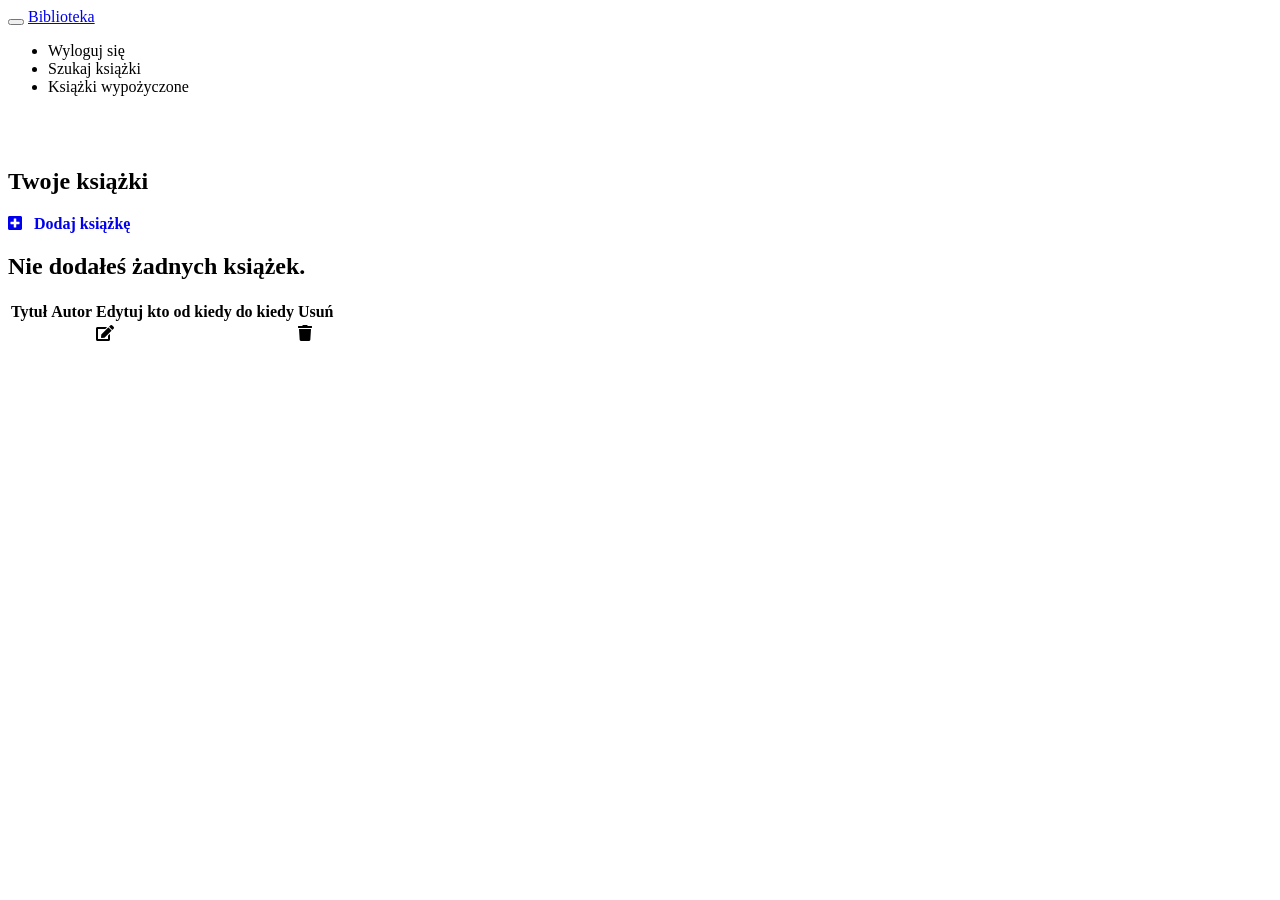
<file: Domowa-biblioteka-master/src/main/resources/templates/index.html>
<!DOCTYPE html>
<html xmlns:th="http://www.thymeleaf.org" xmlns:sec="http://www.thymeleaf.org/thymeleaf-extras-springsecurity5">
<head>
	<meta charset="utf-8" />
	<meta http-equiv="X-UA-Compatible" content="IE=edge" />
	<meta name="viewport" content="width=device-width, initial-scale=1" />
	<link rel="stylesheet" type="text/css" th:href="@{/css/bootstrap.min.css}" />
	<link rel="stylesheet" type="text/css" th:href="@{/css/global.css}" />
	<link rel="stylesheet" href="https://use.fontawesome.com/releases/v5.4.1/css/all.css"
		  integrity="sha384-5sAR7xN1Nv6T6+dT2mhtzEpVJvfS3NScPQTrOxhwjIuvcA67KV2R5Jz6kr4abQsz"
		  crossorigin="anonymous">
	<title>Biblioteka</title>
</head>

<body>

<nav class="navbar navbar-inverse navbar-fixed-top">
	<div class="container">
		<div class="navbar-header">

			<button type="button" class="navbar-toggle collapsed"
					data-toggle="collapse" data-target="#navbar" aria-expanded="false" aria-controls="navbar">
				<span class="sr-only">Toggle navigation</span><span class="icon-bar"></span>
				<span class="icon-bar"></span><span class="icon-bar"></span>
			</button>
			<a class="navbar-brand" href="#" th:href="@{/}">Biblioteka</a>
		</div>

		<div id="navbar" class="collapse navbar-collapse">
			<ul class="nav navbar-nav navbar-right">
				<li sec:authorize="isAuthenticated()"><a th:href="@{/logout}">Wyloguj się</a></li>
				<li><a th:href="@{/search}">Szukaj książki</a></li>
				<!-- Dodajemy zakładkę "Książki wypożyczone" -->
				<li><a th:href="@{/rented}">Książki wypożyczone</a></li>
			</ul>
		</div>
	</div>
</nav>

<br>
<br>

<div class="container">
	<h2>Twoje książki</h2>


	<div class="card">
		<div class="card-body">

			<div th:switch="${books}" class="container my-5">
				<p class="my-5">
					<a href="/book/add" class="btn btn-primary" id="addButton">
						<i class="fas fa-plus-square ml-2">&nbsp;&nbsp;&nbsp;Dodaj książkę</i></a>
				</p>
				<div class="table col-md-10">
					<h2 th:case="null">Nie dodałeś żadnych książek.</h2>
					<div th:case="*">
						<table class="table table-striped table-responsive-md">
							<thead>
							<tr>
								<th>Tytuł</th>
								<th>Autor</th>
								<th>Edytuj</th>
								<th>kto</th>
								<th>od kiedy</th>
								<th>do kiedy</th>
								<th>Usuń</th>
							</tr>
							</thead>
							<tbody>
							<tr th:each="book : ${books}">
								<td th:text="${book.title}"></td>
								<td th:text="${book.author}"></td>
								<td><a th:href="@{/book/update/{id}(id=${book.id})}" class="btn btn-primary">
									<i class="fas fa-edit ml-2"></i></a></td>
								<td th:text="${book.borrowerFullName}"></td>
								<td th:text="${book.loanDate}"></td>
								<td th:text="${book.returnDate}"></td>
								<td><a th:href="@{/book/delete/{id}(id=${book.id})}" class="btn btn-primary">
									<i class="fas fa-trash ml-2"></i></a></td>
							</tr>
							</tbody>
						</table>
					</div>
				</div>
			</div>
		</div>
	</div>


</div>

<script type="text/javascript" th:src="@{/js/jquery-3.4.1.min.js}"></script>
<script type="text/javascript" th:src="@{/js/bootstrap.min.js}"></script>

</body>
</html>
</file>
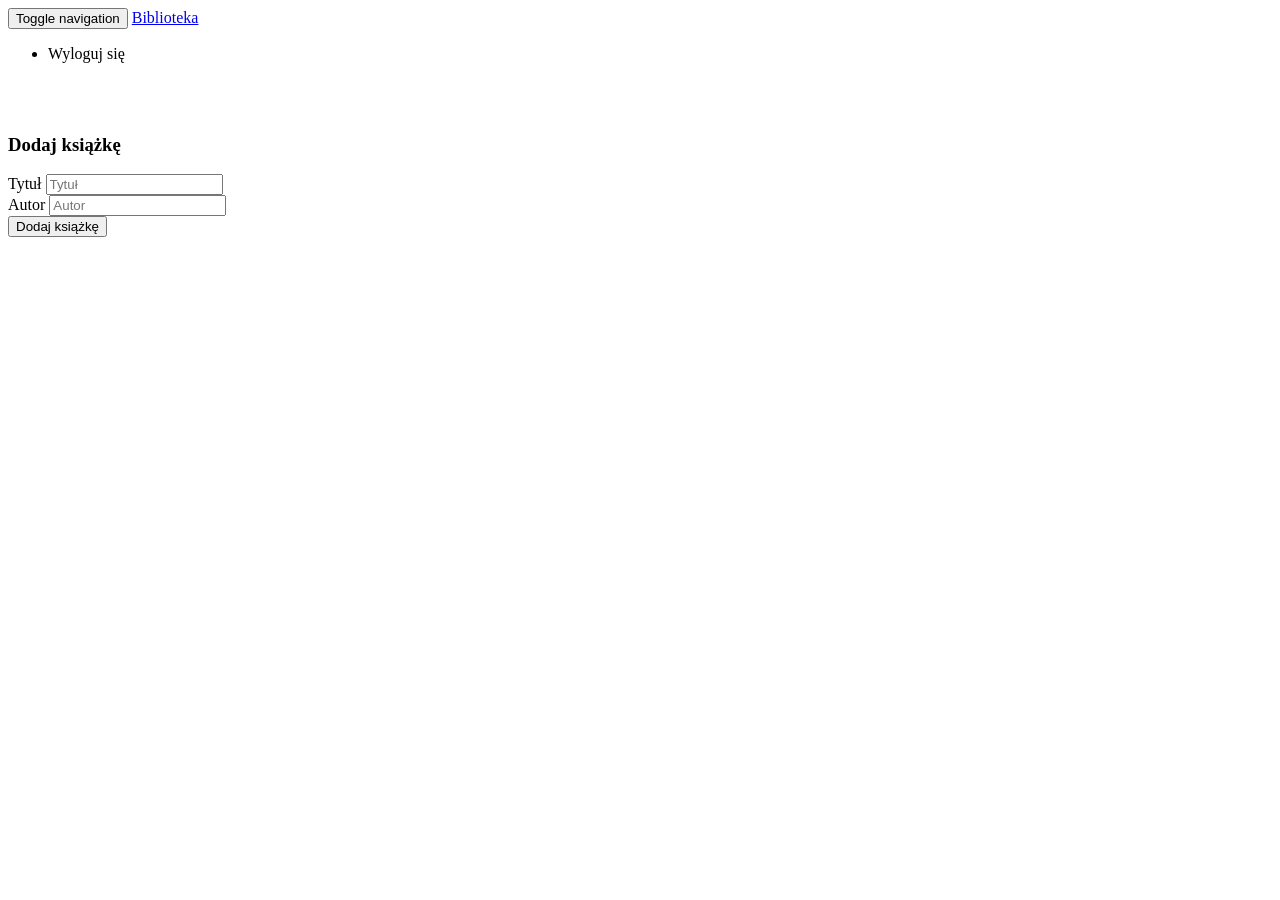
<file: Domowa-biblioteka-master/src/main/resources/templates/add-book.html>
<!DOCTYPE html>
<html xmlns:th="http://www.thymeleaf.org">
<head>
<meta charset="utf-8" />
<meta http-equiv="X-UA-Compatible" content="IE=edge" />
<meta name="viewport" content="width=device-width, initial-scale=1" />

<link rel="stylesheet" type="text/css" th:href="@{/css/bootstrap.min.css}" />
<link rel="stylesheet" type="text/css" th:href="@{/css/global.css}" />
<title>Dodaj książkę</title>
</head>

<body>

<nav class="navbar navbar-inverse navbar-fixed-top">
<div class="container">
<div class="navbar-header">

<button type="button" class="navbar-toggle collapsed"
data-toggle="collapse" data-target="#navbar" aria-expanded="false" aria-controls="navbar">
<span class="sr-only">Toggle navigation</span><span class="icon-bar"></span>
<span class="icon-bar"></span><span class="icon-bar"></span>
</button>
<a class="navbar-brand" href="#" th:href="@{/}">Biblioteka</a>
</div>

<div id="navbar" class="collapse navbar-collapse">
<ul class="nav navbar-nav navbar-right">
<li sec:authorize="isAuthenticated()"><a th:href="@{/logout}">Wyloguj się</a></li>
</ul>
</div>
</div>
</nav>

<br>
<br>

<div class="container my-5">

<h3>Dodaj książkę</h3>
<div class="card">
<div class="card-body">
<div class="col-md-10">
<form action="#" th:action="@{/book/add}" th:object="${book}" method="post">

<div class="row">
	<div class="form-group col-md-8">
		<label for="title" class="col-form-label">Tytuł</label>
		<input type="text" th:field="*{title}" class="form-control"
			id="title" placeholder="Tytuł">
			<span th:if="${#fields.hasErrors('title')}"
			th:errors="*{title}" class="text-danger">
			</span>
	</div>
</div>


<div class="row">
	<div class="form-group col-md-8">
		<label for="author" class="col-form-label">Autor</label>
		<input type="text" th:field="*{author}" class="form-control"
			id="title" placeholder="Autor">
			<span th:if="${#fields.hasErrors('author')}"
			th:errors="*{author}" class="text-danger">
			</span>
	</div>
</div>

<div class="row">
	<div class="col-md-6">
	<input type="submit" class="btn btn-primary" value="Dodaj książkę">
	</div>
</div>


</form>

</div>

</div>


</div>


</div>

<script type="text/javascript" th:src="@{/js/jquery-3.4.1.min.js}"></script>
<script type="text/javascript" th:src="@{/js/bootstrap.min.js}"></script>

</body>
</html>
</file>
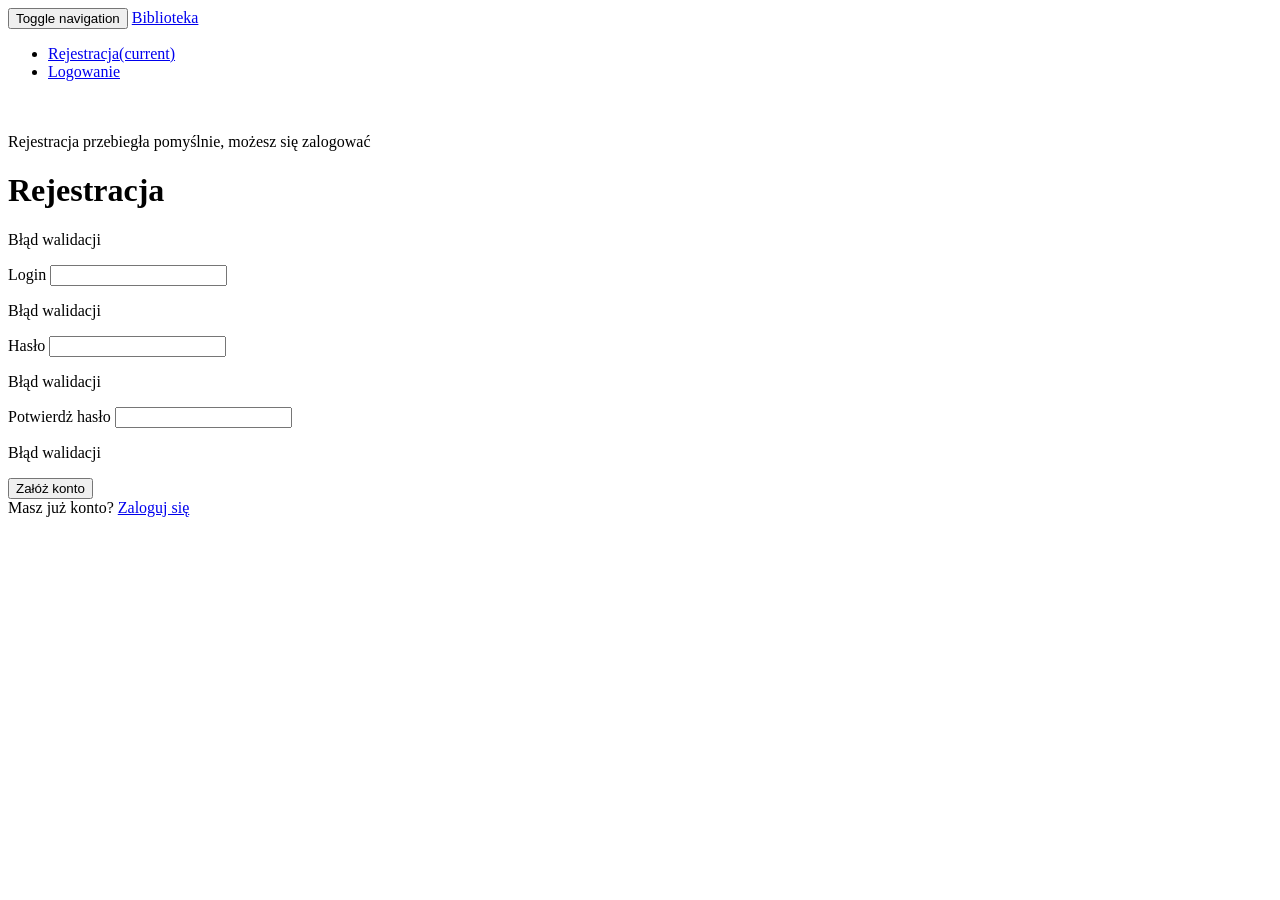
<file: Domowa-biblioteka-master/src/main/resources/templates/registration.html>
<!DOCTYPE html>
<html xmlns:th="http://www.thymeleaf.org">

<head>
<meta charset="utf-8" />
<meta http-equiv="X-UA-Compatible" content="IE=edge" />
<meta name="viewport" content="width=device-width, initial-scale=1" />
<link rel="stylesheet" type="text/css" th:href="@{/css/bootstrap.min.css}" />
<link rel="stylesheet" type="text/css" th:href="@{/css/global.css}" />
<title>Rejestracja</title>
</head>

<body>
<nav class="navbar navbar-inverse navbar-fixed-top">
<div class="container">
<div class="navbar-header">

<button type="button" class="navbar-toggle collapsed"
data-toggle="collapse" data-target="#navbar" aria-expanded="false" aria-controls="navbar">
<span class="sr-only">Toggle navigation</span><span class="icon-bar"></span>
<span class="icon-bar"></span><span class="icon-bar"></span>
</button>
<a class="navbar-brand" href="#" th:href="@{/}">Biblioteka</a>
</div>
 <ul class="nav navbar-nav navbar-right">
        <li class="active"><a href="#" th:href="@{/registration}">Rejestracja<span class="sr-only">(current)</span></a></li>
        <li><a href="#" th:href="@{/login}">Logowanie</a></li>
      </ul>

</div>
</nav>

<br>
<br>

<div class="container">
<div class="row">
<div class="col-md-6 col-md-offset-3">

<div th:if="${param.success}">
<div class="alert alert-info">Rejestracja przebiegła pomyślnie, możesz się zalogować</div>
</div>

<h1>Rejestracja</h1>

<form th:action="@{/registration}" th:object="${user}" method="post">

<p class="error-message" th:if="${#fields.hasGlobalErrors()}"
							th:each="error : ${#fields.errors('global')}"
								th:text="${error}">Błąd walidacji</p>
								
<div class="form-group"
th:classappend="${#fields.hasErrors('username')}? 'has-error':''">
<label for="username" class="control-label">Login</label>
<input id="username" class="form-control" th:field="*{username}" />
<p class="error-message" th:each="error : ${#fields.errors('username')}" 
							th:text="${error}">Błąd walidacji</p>
</div>							
								
<div class="form-group"
th:classappend="${#fields.hasErrors('password')}? 'has-error':''">
<label for="password" class="control-label">Hasło</label>
<input id="password" class="form-control" th:field="*{password}" />
<p class="error-message" th:each="error : ${#fields.errors('password')}" 
							th:text="${error}">Błąd walidacji</p>
</div>

<div class="form-group"
th:classappend="${#fields.hasErrors('confirmPassword')}? 'has-error':''">
<label for="confirmPassword" class="control-label">Potwierdż hasło</label>
<input id="confirmPassword" class="form-control" th:field="*{confirmPassword}" />
<p class="error-message" th:each="error : ${#fields.errors('confirmPassword')}" 
							th:text="${error}">Błąd walidacji</p>
</div>

<div class="form-group">
      <div class="row">
       <div class="col-xs-12  col-xs-offset-0">
<button type="submit" class="btn btn-success col-xs-12">Załóż konto</button>
</div>
</div>
</div>
<div class="form-group">
<span>Masz już konto? <a href="/" th:href="@{/login}">Zaloguj się</a></span>
</div>

</form>
</div>
</div>
</div>

<script type="text/javascript" th:src="@{/js/jquery-3.4.1.min.js}"></script>
<script type="text/javascript" th:src="@{/js/bootstrap.min.js}"></script>

</body>
</html>
</file>
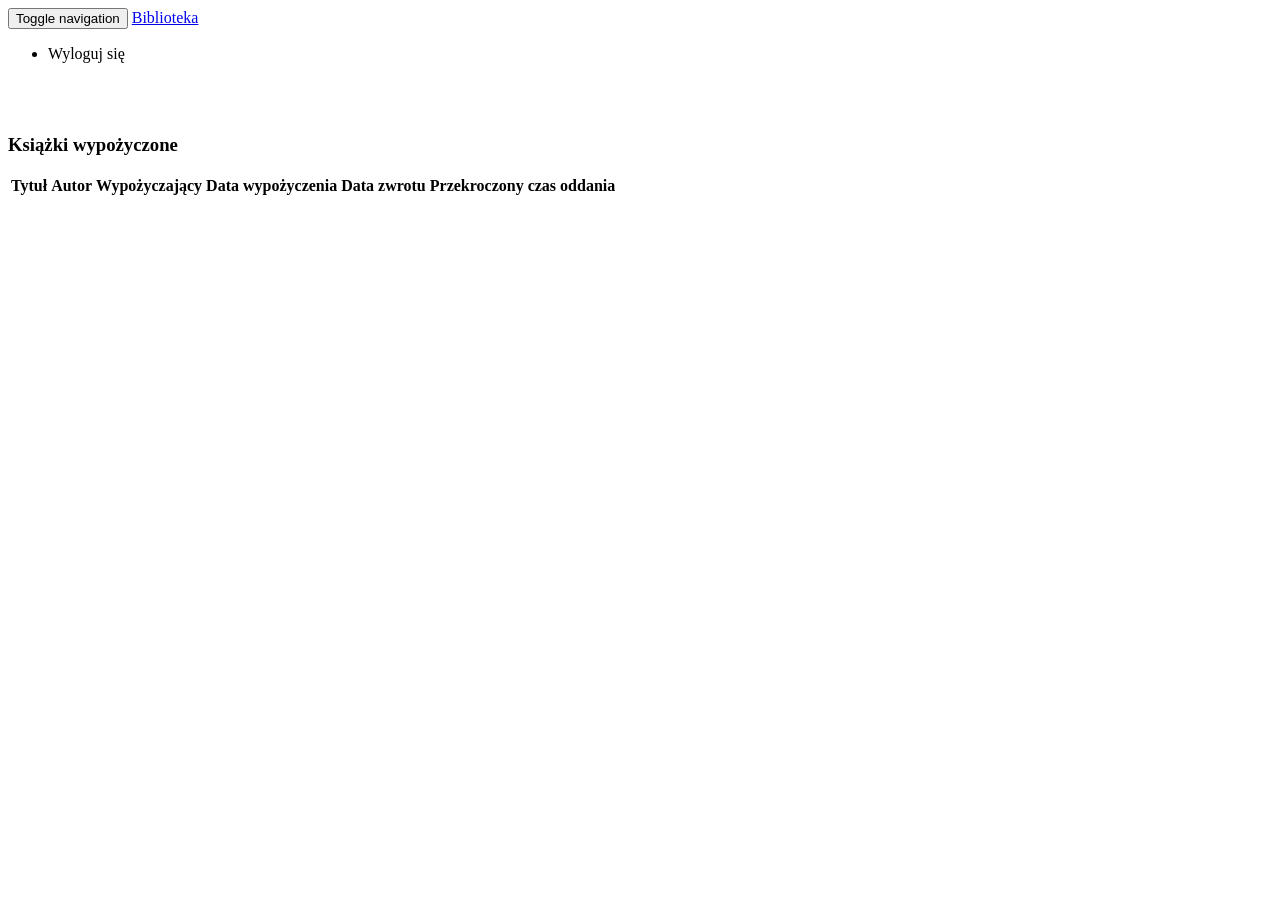
<file: Domowa-biblioteka-master/src/main/resources/templates/rented_books.html>
<!DOCTYPE html>
<html xmlns:th="http://www.thymeleaf.org">
<head>
    <meta charset="utf-8" />
    <meta http-equiv="X-UA-Compatible" content="IE=edge" />
    <meta name="viewport" content="width=device-width, initial-scale=1" />

    <link rel="stylesheet" type="text/css" th:href="@{/css/bootstrap.min.css}" />
    <link rel="stylesheet" type="text/css" th:href="@{/css/global.css}" />
    <title>Książki wypożyczone</title>
</head>

<body>

<nav class="navbar navbar-inverse navbar-fixed-top">
    <div class="container">
        <div class="navbar-header">

            <button type="button" class="navbar-toggle collapsed"
                    data-toggle="collapse" data-target="#navbar" aria-expanded="false" aria-controls="navbar">
                <span class="sr-only">Toggle navigation</span><span class="icon-bar"></span>
                <span class="icon-bar"></span><span class="icon-bar"></span>
            </button>
            <a class="navbar-brand" href="#" th:href="@{/}">Biblioteka</a>
        </div>

        <div id="navbar" class="collapse navbar-collapse">
            <ul class="nav navbar-nav navbar-right">
                <li sec:authorize="isAuthenticated()"><a th:href="@{/logout}">Wyloguj się</a></li>
            </ul>
        </div>
    </div>
</nav>

<br>
<br>

<div class="container my-5">
    <h3>Książki wypożyczone</h3>
    <div class="card">
        <div class="card-body">
            <div class="col-md-10">
                <table class="table">
                    <thead>
                    <tr>
                        <th>Tytuł</th>
                        <th>Autor</th>
                        <th>Wypożyczający</th>
                        <th>Data wypożyczenia</th>
                        <th>Data zwrotu</th>
                        <th>Przekroczony czas oddania</th>
                    </tr>
                    </thead>
                    <tbody>
                    <!-- Iteracja przez wszystkie wypożyczone książki -->
                    <tr th:each="book : ${rentedBooks}">
                        <td th:text="${book.title}"></td>
                        <td th:text="${book.author}"></td>
                        <td th:text="${book.borrowerFullName}"></td>
                        <td th:text="${book.loanDate}"></td>
                        <td th:text="${book.returnDate}"></td>
                        <td th:text="${book.status}"></td>
                    </tr>
                    </tbody>
                </table>
            </div>
        </div>
    </div>
</div>

<script type="text/javascript" th:src="@{/js/jquery-3.4.1.min.js}"></script>
<script type="text/javascript" th:src="@{/js/bootstrap.min.js}"></script>

</body>
</html>
</file>
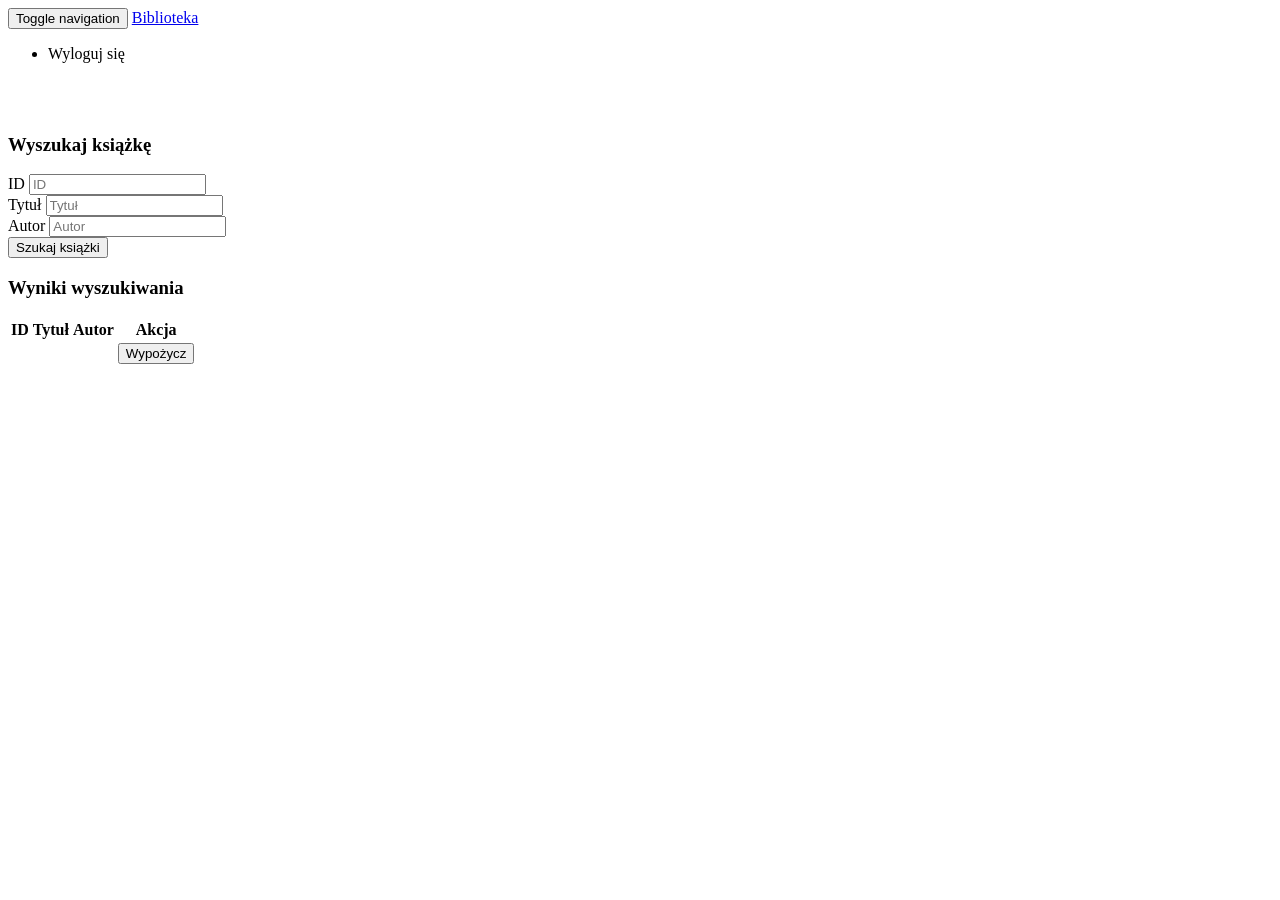
<file: Domowa-biblioteka-master/src/main/resources/templates/search.html>
<!DOCTYPE html>
<html xmlns:th="http://www.thymeleaf.org">
<head>
    <meta charset="utf-8" />
    <meta http-equiv="X-UA-Compatible" content="IE=edge" />
    <meta name="viewport" content="width=device-width, initial-scale=1" />

    <link rel="stylesheet" type="text/css" th:href="@{/css/bootstrap.min.css}" />
    <link rel="stylesheet" type="text/css" th:href="@{/css/global.css}" />
    <title>Wyszukaj książkę</title>
</head>

<body>

<nav class="navbar navbar-inverse navbar-fixed-top">
    <div class="container">
        <div class="navbar-header">

            <button type="button" class="navbar-toggle collapsed"
                    data-toggle="collapse" data-target="#navbar" aria-expanded="false" aria-controls="navbar">
                <span class="sr-only">Toggle navigation</span><span class="icon-bar"></span>
                <span class="icon-bar"></span><span class="icon-bar"></span>
            </button>
            <a class="navbar-brand" href="#" th:href="@{/}">Biblioteka</a>
        </div>

        <div id="navbar" class="collapse navbar-collapse">
            <ul class="nav navbar-nav navbar-right">
                <li sec:authorize="isAuthenticated()"><a th:href="@{/logout}">Wyloguj się</a></li>
            </ul>
        </div>
    </div>
</nav>

<br>
<br>

<div class="container my-5">

    <h3>Wyszukaj książkę</h3>
    <div class="card">
        <div class="card-body">
            <div class="col-md-10">
                <form action="#" th:action="@{/search}" method="get">

                    <div class="row">
                        <div class="form-group col-md-4">
                            <label for="id" class="col-form-label">ID</label>
                            <input type="text" name="id" class="form-control"
                                   id="id" placeholder="ID">
                        </div>
                    </div>

                    <div class="row">
                        <div class="form-group col-md-8">
                            <label for="title" class="col-form-label">Tytuł</label>
                            <input type="text" name="title" class="form-control"
                                   id="title" placeholder="Tytuł">
                        </div>
                    </div>

                    <div class="row">
                        <div class="form-group col-md-8">
                            <label for="author" class="col-form-label">Autor</label>
                            <input type="text" name="author" class="form-control"
                                   id="author" placeholder="Autor">
                        </div>
                    </div>

                    <div class="row">
                        <div class="col-md-6">
                            <input type="submit" class="btn btn-primary" value="Szukaj książki">
                        </div>
                    </div>

                </form>

            </div>

        </div>

    </div>

</div>

<div class="container my-5">
    <h3>Wyniki wyszukiwania</h3>
    <div class="card">
        <div class="card-body">
            <div class="col-md-10">
                <table class="table">
                    <thead>
                    <tr>
                        <th>ID</th>
                        <th>Tytuł</th>
                        <th>Autor</th>
                        <th>Akcja</th>
                    </tr>
                    </thead>
                    <tbody>
                    <!-- Iteracja przez znalezione książki i wyświetlenie ich w tabeli -->
                    <tr th:each="book : ${books}">
                        <td th:text="${book.id}"></td>
                        <td th:text="${book.title}"></td>
                        <td th:text="${book.author}"></td>
                        <!-- Przycisk do wypożyczenia książki -->
                        <td>
                            <form th:action="@{/book/borrow/{id}(id=${book.id})}" method="post">
                                <input type="submit" class="btn btn-success" value="Wypożycz">
                            </form>
                        </td>
                    </tr>
                    </tbody>
                </table>
            </div>
        </div>
    </div>
</div>

<script type="text/javascript" th:src="@{/js/jquery-3.4.1.min.js}"></script>
<script type="text/javascript" th:src="@{/js/bootstrap.min.js}"></script>

</body>
</html>
</file>
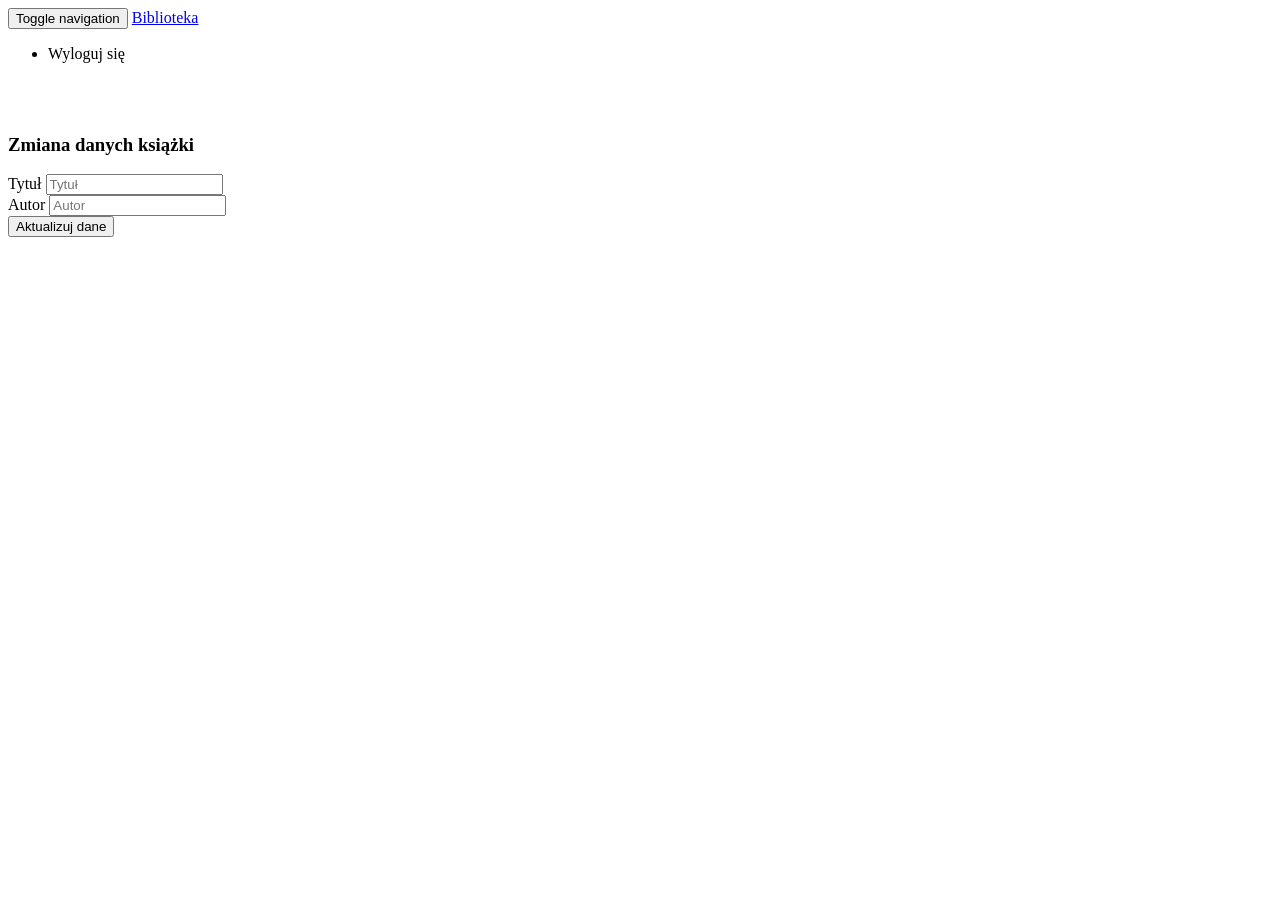
<file: Domowa-biblioteka-master/src/main/resources/templates/update-book.html>
<!DOCTYPE html>
<html xmlns:th="http://www.thymeleaf.org">
<head>
<meta charset="utf-8" />
<meta http-equiv="X-UA-Compatible" content="IE=edge" />
<meta name="viewport" content="width=device-width, initial-scale=1" />

<link rel="stylesheet" type="text/css" th:href="@{/css/bootstrap.min.css}" />
<link rel="stylesheet" type="text/css" th:href="@{/css/global.css}" />
<title>Aktualizuj dane książki</title>
</head>

<body>

<nav class="navbar navbar-inverse navbar-fixed-top">
<div class="container">
<div class="navbar-header">

<button type="button" class="navbar-toggle collapsed"
data-toggle="collapse" data-target="#navbar" aria-expanded="false" aria-controls="navbar">
<span class="sr-only">Toggle navigation</span><span class="icon-bar"></span>
<span class="icon-bar"></span><span class="icon-bar"></span>
</button>
<a class="navbar-brand" href="#" th:href="@{/}">Biblioteka</a>
</div>

<div id="navbar" class="collapse navbar-collapse">
<ul class="nav navbar-nav navbar-right">
<li sec:authorize="isAuthenticated()"><a th:href="@{/logout}">Wyloguj się</a></li>
</ul>
</div>
</div>
</nav>

<br>
<br>

<div class="container my-5">

<h3>Zmiana danych książki</h3>
<div class="card">
<div class="card-body">
<div class="col-md-10">
<form action="#" th:action="@{/book/update/{id}(id=${book.id})}" th:object="${book}" method="post">

<div class="row">
	<div class="form-group col-md-8">
		<label for="title" class="col-form-label">Tytuł</label>
		<input type="text" th:field="*{title}" class="form-control"
			id="title" placeholder="Tytuł">
			<span th:if="${#fields.hasErrors('title')}"
			th:errors="*{title}" class="text-danger">
			</span>
	</div>
</div>


<div class="row">
	<div class="form-group col-md-8">
		<label for="author" class="col-form-label">Autor</label>
		<input type="text" th:field="*{author}" class="form-control"
			id="title" placeholder="Autor">
			<span th:if="${#fields.hasErrors('author')}"
			th:errors="*{author}" class="text-danger">
			</span>
	</div>
</div>


		<input type="hidden" th:field="*{user}" class="form-control"
			id="user" placeholder="Właściciel">
			<span th:if="${#fields.hasErrors('user')}"
			th:errors="*{user}" class="text-danger">
			</span>

<div class="row">
	<div class="col-md-6">
	<input type="submit" class="btn btn-primary" value="Aktualizuj dane">
	</div>
</div>


</form>

</div>

</div>


</div>


</div>

<script type="text/javascript" th:src="@{/js/jquery-3.4.1.min.js}"></script>
<script type="text/javascript" th:src="@{/js/bootstrap.min.js}"></script>

</body>
</html>
</file>
